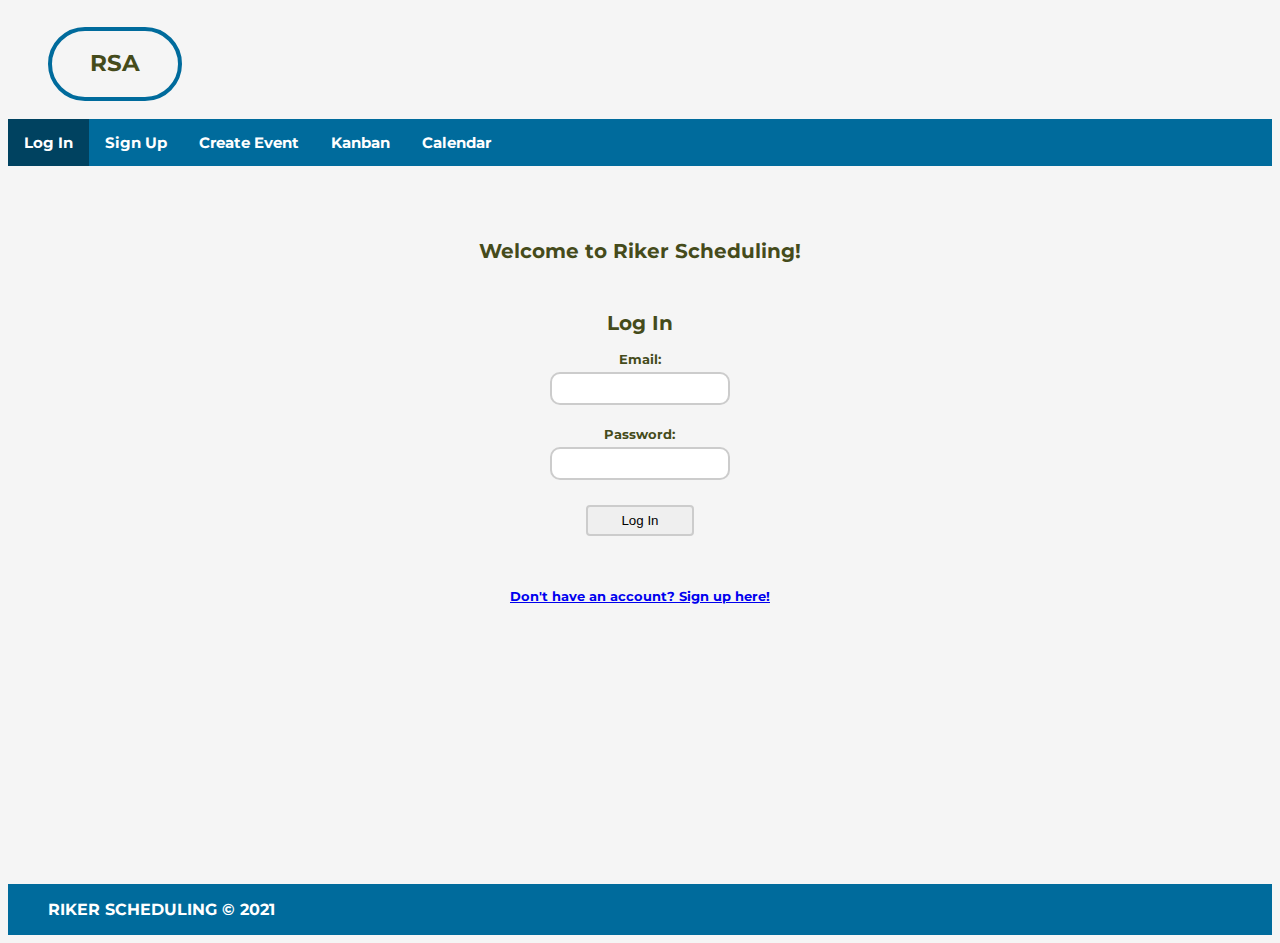
<file: Code/index.html>
<!DOCTYPE html>
<html lang="en">
<head>
  <meta charset="UTF-8">
  <meta http-equiv="X-UA-Compatible" content="IE=edge">
  <meta name="viewport" content="width=device-width, initial-scale=1.0">
  <link rel="stylesheet" href="style.css">
  <link href='https://fonts.googleapis.com/css?family=Montserrat' rel='stylesheet'>
  <script type="text/javascript" src="js/validate-forms.js"> </script>
  <title>Login - Riker Scheduling</title>
</head>
<body class="grid-container">
    <div class="header">
        <h2 class="logo">RSA</h2>
        <div>
          <ul>
            <li><a class="active" href="index.html">Log In</a></li>
            <li><a href="signup.html">Sign Up</a></li>
            <li><a href="create-event.html">Create Event</a></li>
            <li><a href="kanban.html">Kanban</a></li>
            <li><a href="calendar.html">Calendar</a></li>
          </ul>
        </div>
    </div>
    <div class="main">
      <br>
        <h2>Welcome to Riker Scheduling!</h2><br><h2>Log In</h2>

      <form id="login-form" class="login-form" method="post">
        <label>Email: </label>
        <label id="msg_email" class="err_msg"></label><br />
        <input type="text" name="email" id="email"><br />
        <br>

        <label>Password: </label>
        <label id="msg_pswd" class="err_msg"></label><br />
        <input type="password" name="password" id="pass"><br />

        <br>
        <input type="submit" value="Log In">
      </form>

      <label id="display_info" class="err_msg"></label><br />
      <br>
      <br>
      <a href="signup.html">Don't have an account? Sign up here!</a>
    </div>


    <div class="footer">

      <p class="foot">
        <i class="fas fa-carrot"></i>
        RIKER SCHEDULING &copy 2021
      </p>

    </div>

    <script type="text/javascript" src="js/index-r.js"></script>
</body>
</html>
</file>
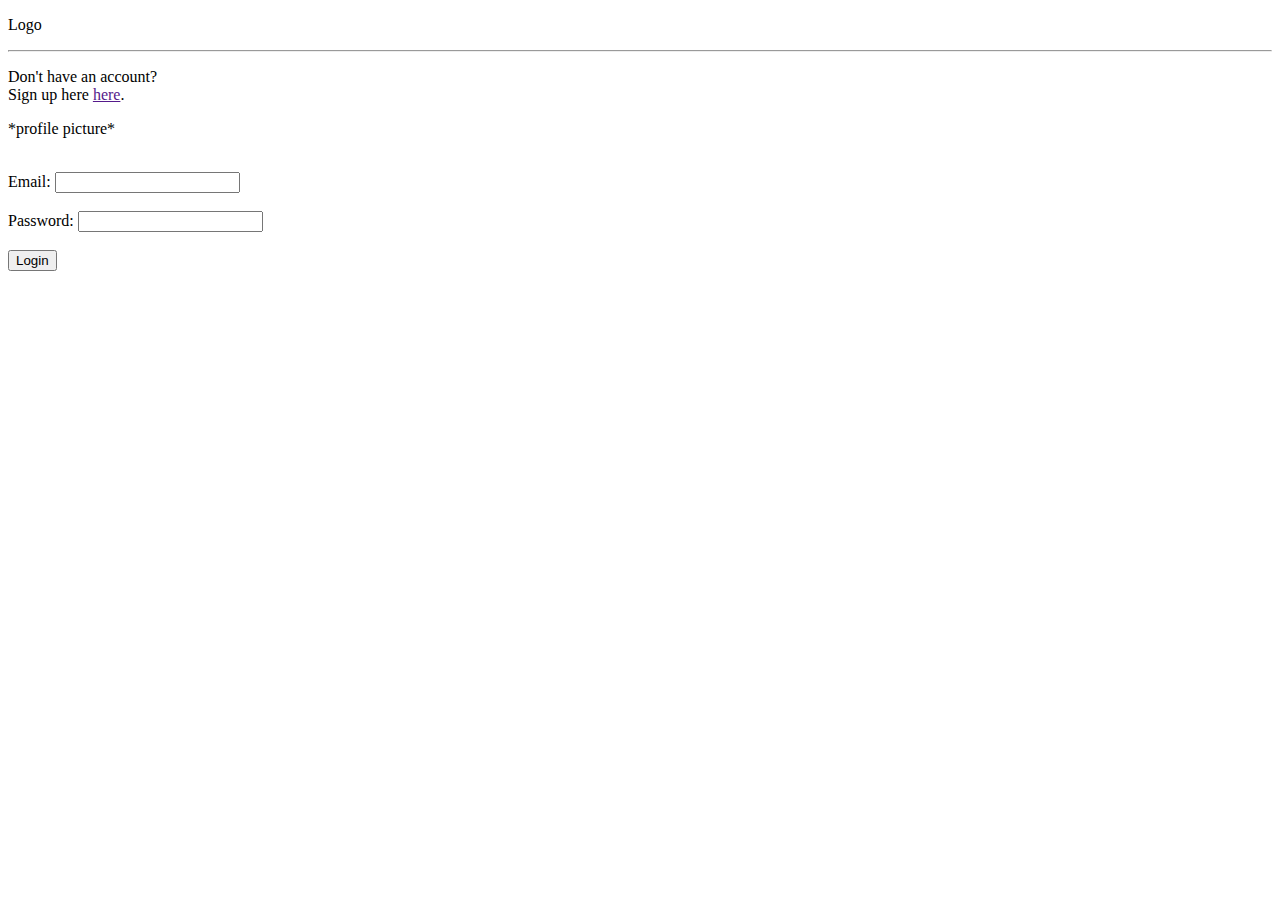
<file: Code/login-page.html>
<!DOCTYPE html>
<html lang="en">
<head>
    <meta charset="UTF-8">
    <meta http-equiv="X-UA-Compatible" content="IE=edge">
    <meta name="viewport" content="width=device-width, initial-scale=1.0">
    <title>Login</title>
</head>
<body>
<div id="navbar" class="navbar">
    <p>Logo</p>
    <hr />
</div>

<div id="login" class="login">
    <p>
        Don't have an account?
        <br />
        Sign up here <a href="">here</a>.
    </p>
    <p>*profile picture*</p>
    <br />
    <form id="login-form" class="login-form" method="post">
        <label>Email: </label>
        <input type="email" name="email" id="" class="" />
        <br />
        <br />
        <label>Password: </label>
        <input type="text" name="password" id="" class="" />
        <br />
        <br />
        <button type="submit">Login</button>
    </form>
</div>

    
</body>
</html>
</file>
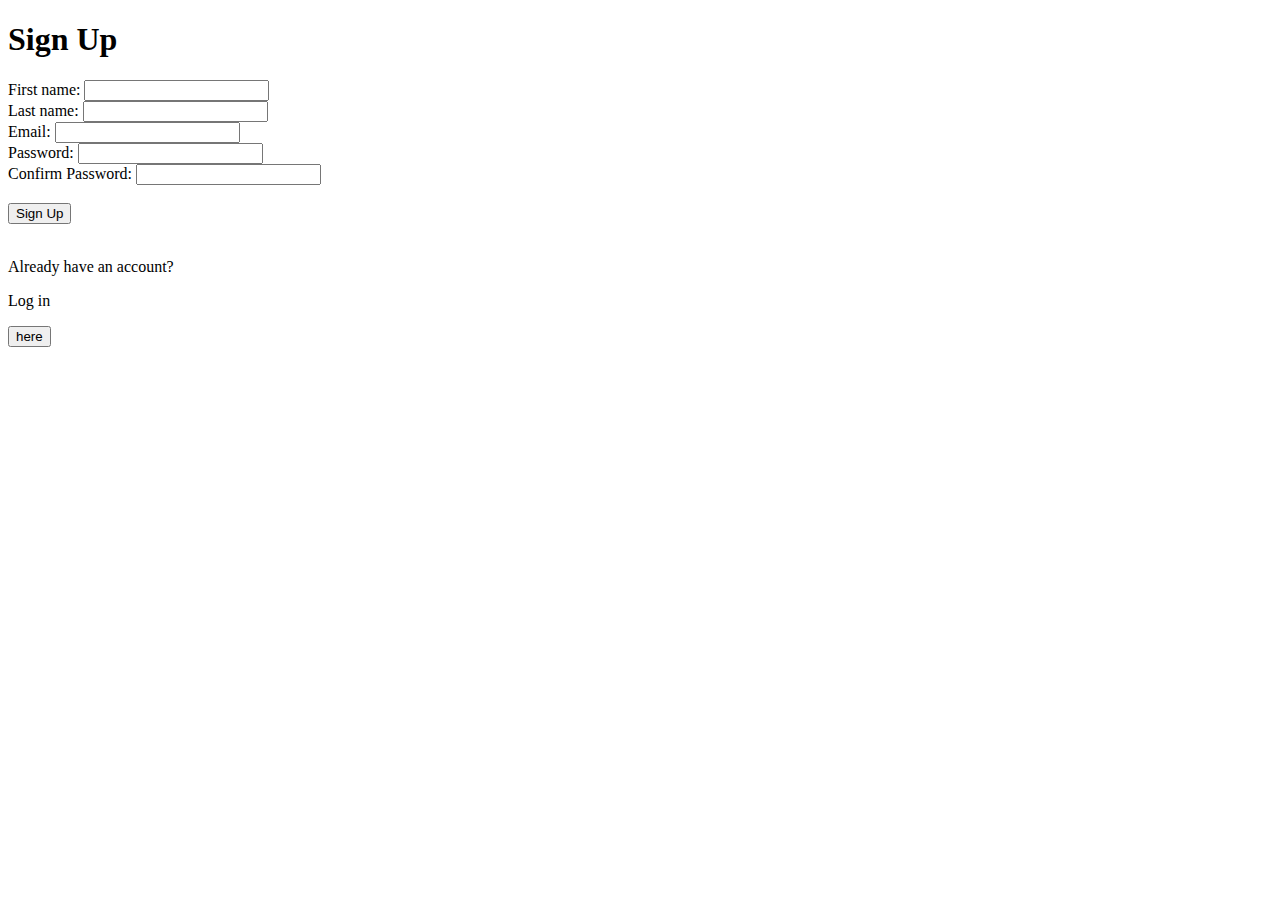
<file: Code/Sign Up.html>
<!DOCTYPE html>
<html lang="en">
<head>
    <meta charset="UTF-8">
    <meta http-equiv="X-UA-Compatible" content="IE=edge">
    <meta name="viewport" content="width=device-width, initial-scale=1.0">
    <title>Document</title>
</head>
<body class = "text-center">
    <h1>Sign Up</h1>
    <form action="/action_page.php">
        <label for="name">First name:</label>
        <input type="name" name="name" id="fname">
        <br>
        <label for="name">Last name:</label>
        <input type="name" name="name" id="lname"> 
        <br>
        <label for="email">Email:</label>
        <input type="email" name="email" id="email">
        <br>
        <label for="password">Password:</label>
        <input type="password" name="password" id="password">
        <br>
        <label for="confirm password">Confirm Password:</label>
        <input type="password" name="password" id="cpassword">
        <br>
        <br>
        <input type="button" class = "btn btn-primary" value = "Sign Up">
        <br>
        <br>
        <p>Already have an account?</p>
        <p>Log in</p>
        <input type="button" value = "here">


    </form>
    
    

</body>
</html>
</file>
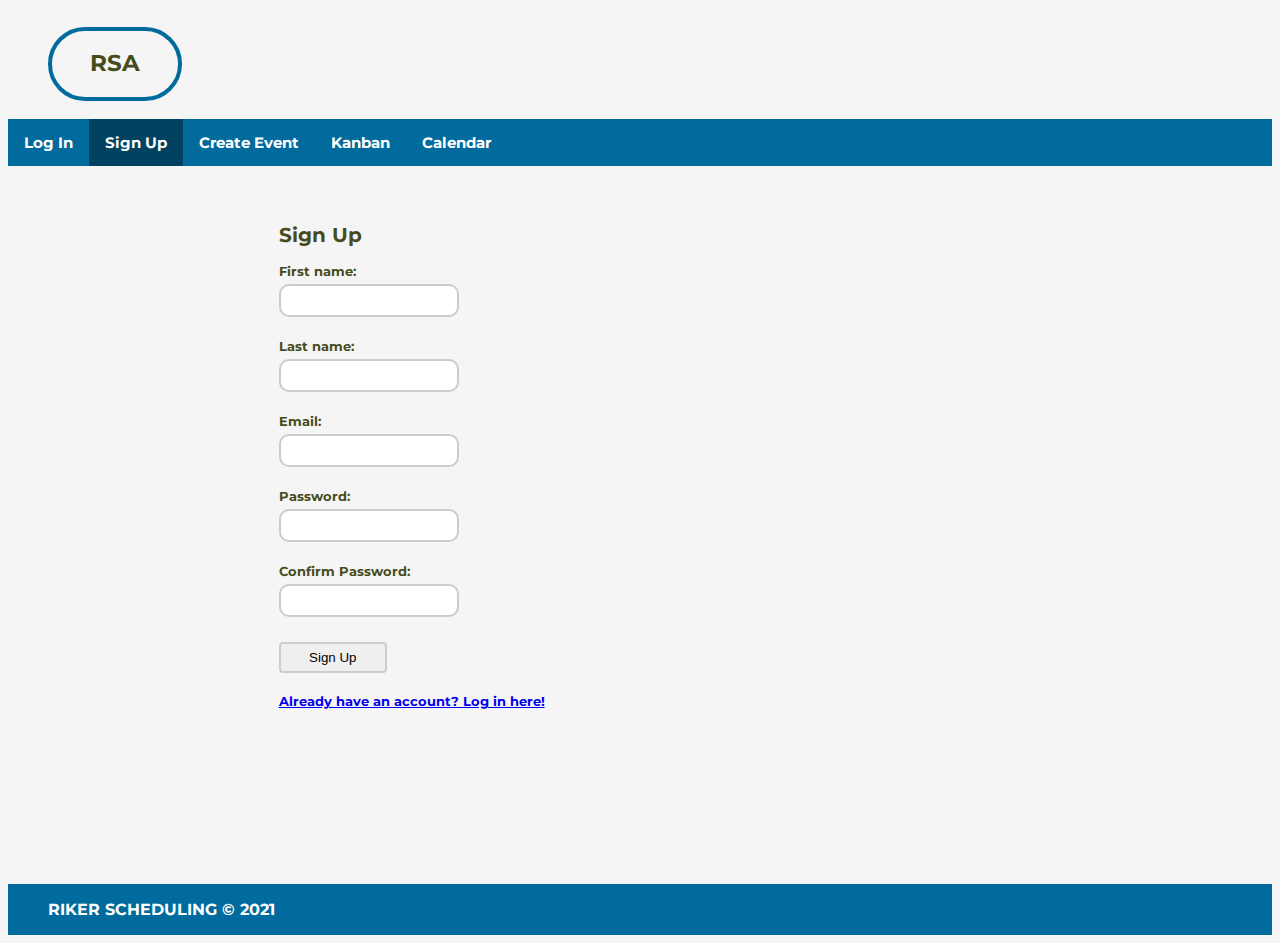
<file: Code/signup.html>
<!DOCTYPE html>
<html lang="en">
  <head>
    <meta charset="UTF-8">
    <meta http-equiv="X-UA-Compatible" content="IE=edge">
    <meta name="viewport" content="width=device-width, initial-scale=1.0">
    <link rel="stylesheet" href="style.css">
    <link href='https://fonts.googleapis.com/css?family=Montserrat' rel='stylesheet'>
    <script type="text/javascript" src="js/validate-forms.js"> </script>
    <title>Sign Up</title>
  </head>
  <body class = "grid-container">

    <div class="header">
      <h2 class="logo">RSA</h2>
      <div>
        <ul>
          <li><a href="index.html">Log In</a></li>
          <li><a class="active" href="signup.html">Sign Up</a></li>
          <li><a href="create-event.html">Create Event</a></li>
          <li><a href="kanban.html">Kanban</a></li>
          <li><a href="calendar.html">Calendar</a></li>
        </ul>
      </div>
    </div>

    <div class="main">
      <form id="signup-form" class="signup-form">
        <h2>Sign Up</h2>
        <label>First name: </label>
        <label id="msg_fname" class="err_msg"></label><br>
        <input type="text" name="fname" id="fname"><br>
        <br>

        <label>Last name: </label>
        <label id="msg_lname" class="err_msg"></label><br>
        <input type="text" name="lname" id="lname"><br>
        <br>

        <label for="email">Email: </label>
        <label id="msg_email" class="err_msg"></label><br>
        <input type="text" name="email" id="email"><br>
        <br>

        <label for="password">Password: </label>
        <label id="msg_pswd" class="err_msg"></label><br>
        <input type="password" name="password" id="password"><br>
        <br>

        <label>Confirm Password: </label>
        <label id="msg_pswdr" class="err_msg"></label><br>
        <input type="password" name="cpassword" id="cpassword"><br>
        <br>

        <input type="submit" class="btn btn-primary" value="Sign Up">

        <label id="display_info" class="err_msg"></label>
        <br />
        <br />
        <a href="index.html" >Already have an account? Log in here!</a>
      </form>
    </div>


    <div class="footer">

      <p class="foot">
        <i class="fas fa-carrot"></i>
        RIKER SCHEDULING &copy 2021
      </p>

    </div>

    <script type="text/javascript" src="js/signup-r.js"></script>
  </body>
</html>
</file>
<file: Code/style.css>
.grid-container{
    display: grid;
    grid-template-columns: 1fr 5fr 1fr;
    grid-template-rows: auto auto ;
    background-color: #f5f5f5;
    font-family: "Montserrat";
    color: #454B1B	;
    font-weight: bold;

}
.header{
    font-size: 15px;
    color: #454B1B	;

    margin-bottom: 40px;

    grid-column-start: 1;
    grid-column-end: 4;
    grid-row-start: 1;
    grid-row-end: 2;
}

.div{
    text-align: center;
}

.left{

    grid-column-start: 1;
    grid-column-end: 2;
    grid-row-start: 2;
    grid-row-end: 3;
}

.right{

    grid-column-start: 3;
    grid-column-end: 4;
    grid-row-start: 2;
    grid-row-end: 3;
}
.main{

    grid-column-start: 2;
    grid-column-end: 3;
    grid-row-start: 2;
    grid-row-end: 3;
    text-align: center;
    font-size: 13px;
    min-height: calc(100vh - 166px - 15px - 121px); /* viewport height- header- footer- margin top and bottom */
    margin: 0px 90px 0px 90px;

}


.footer{
    grid-column-start: 1;
    grid-column-end: 4;
    grid-row-start: 3;
    grid-row-end: 4;

    position: relative;
    left: 0;
    bottom: 0;
    width: 100%;
    background-color:#006b9c ;
    color: white;
    margin-top: 80px;


}

.signup-form {
    text-align: left;
}


input[type=text], input[type= password], select, textarea {
    width: 25%;
    padding: 7px 20px;
    margin: 5px 0;
    display: inline-block;
    border: 2px solid #ccc;
    border-radius: 10px;
    box-sizing: border-box;
}

input[type=submit] {
    width: 15%;
    padding: 6px 15px;
    margin: 4px 0;
    border: 2px solid #ccc;
    border-radius: 4px;
    cursor: pointer;

}

.kanban-heading {
    display: flex;
    flex-direction: row;
    justify-content: center;
}

.kanban-heading-text {

    padding: 0.8rem 1.7rem;
    border-radius: 0.5rem;
    margin: 1rem;
}

#todo {
    background-color: white;
    border: solid black 2px;
}

#inprogress {
    background-color: white;
    border: solid black 2px;
}

#done {
    background-color: white;
    border: solid black 2px;
}

.kanban-block {
    padding: 0.6rem;
    width: 30.5%;
    min-width: 14rem;
    min-height: 4.5rem;
    border-radius: 0.3rem;
}

.kanban-board {
    display: flex;
    flex-direction: row;
    justify-content: space-between;

}

.task {
    background-color: white;
    margin: 0.2rem 0rem 0.3rem 0rem;
    border: 0.1rem solid black;
    border-radius: 0.2rem;
    padding: 0.5rem 0.2rem 0.5rem 2rem;
}

ul {
    list-style-type: none;
    margin: 0;
    padding: 0;
    overflow: hidden;
    background-color: #006b9c;
}

li {
    float: left;
}

li a {
    display: block;
    color: white;
    text-align: center;
    padding: 14px 16px;
    text-decoration: none;
}

li a:hover:not(.active) {
    background-color: #1b3642;
}

.active {
    background-color: #004260;
}
.foot{
    margin-left: 40px;
}

.logo{
    text-align: center;
    margin-left: 40px;
    border-radius: 50px;
    border: 4px solid #006b9c;
    padding: 18px;
    width: 90px;
    height: 30px;
}

.login-form{
    text-align: center;
}

.float-right{
    float: right;
    margin-right: -180px;
    padding-left: 30px;
    border-left: 1px solid #111111;
    text-align: left;
}

.float-left{
    float: left;
    margin-left: 130px;
    text-align: left;
}

.left-half-inputs{
    width: 100%
}

.create-event-form{
    padding: 5px;
}

.form-label {
    text-align: left;
}

.err_msg {
    color: red;
    text-decoration: underline;
    font-size: x-small;
}
</file>
